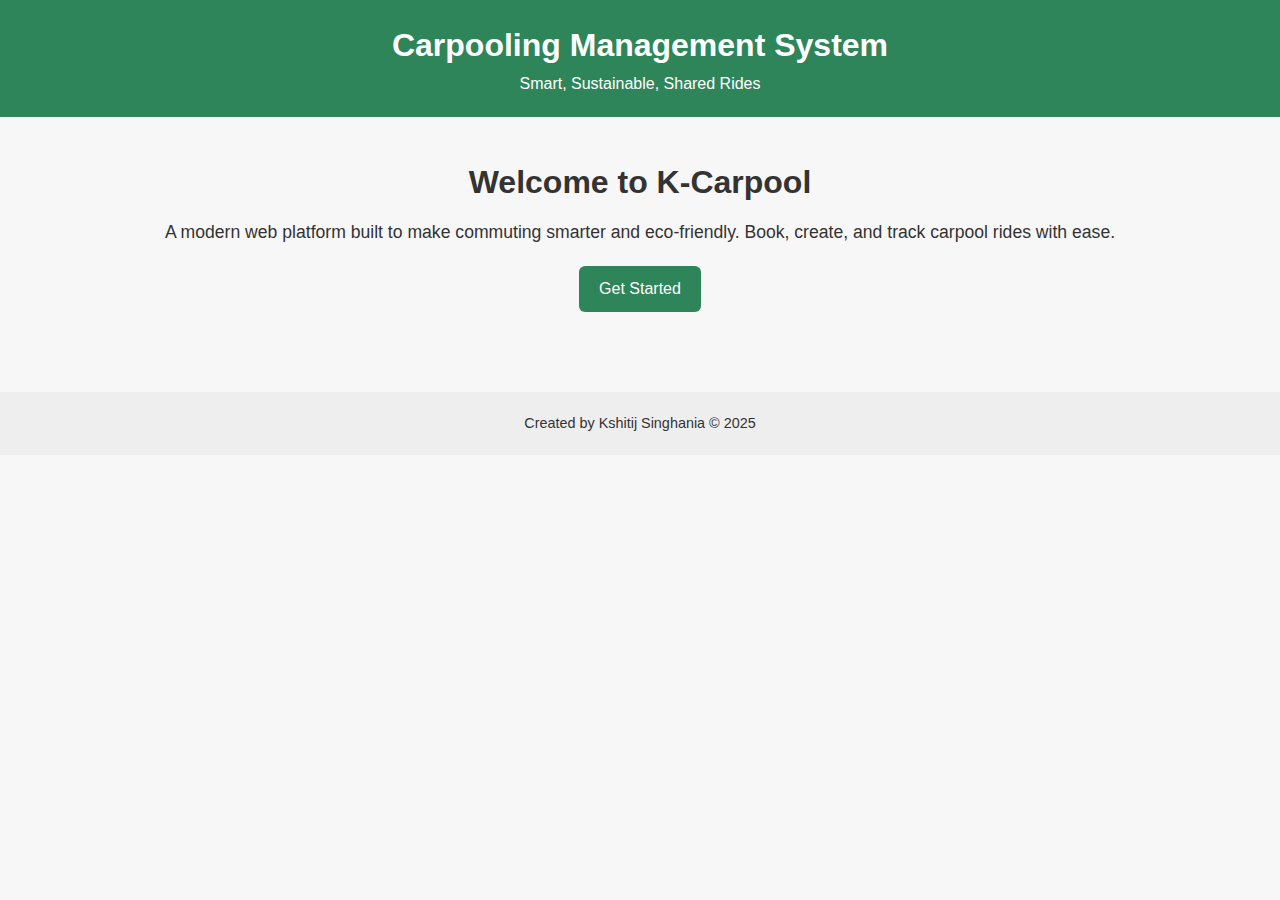
<file: index.html>
<!DOCTYPE html>
<html lang="en">
<head>
  <meta charset="UTF-8" />
  <meta name="viewport" content="width=device-width, initial-scale=1.0" />
  <title>Carpooling Management System</title>
  <link rel="stylesheet" href="style.css" />
</head>
<body>
  <header>
    <h1>Carpooling Management System</h1>
    <p>Smart, Sustainable, Shared Rides</p>
  </header>

  <main>
    <section class="intro">
      <h2>Welcome to K-Carpool</h2>
      <p>A modern web platform built to make commuting smarter and eco-friendly. Book, create, and track carpool rides with ease.</p>
      <a href="login.html" class="btn">Get Started</a>
    </section>
  </main>

  <footer>
    <p>Created by Kshitij Singhania © 2025</p>
  </footer>
</body>
</html>
</file>
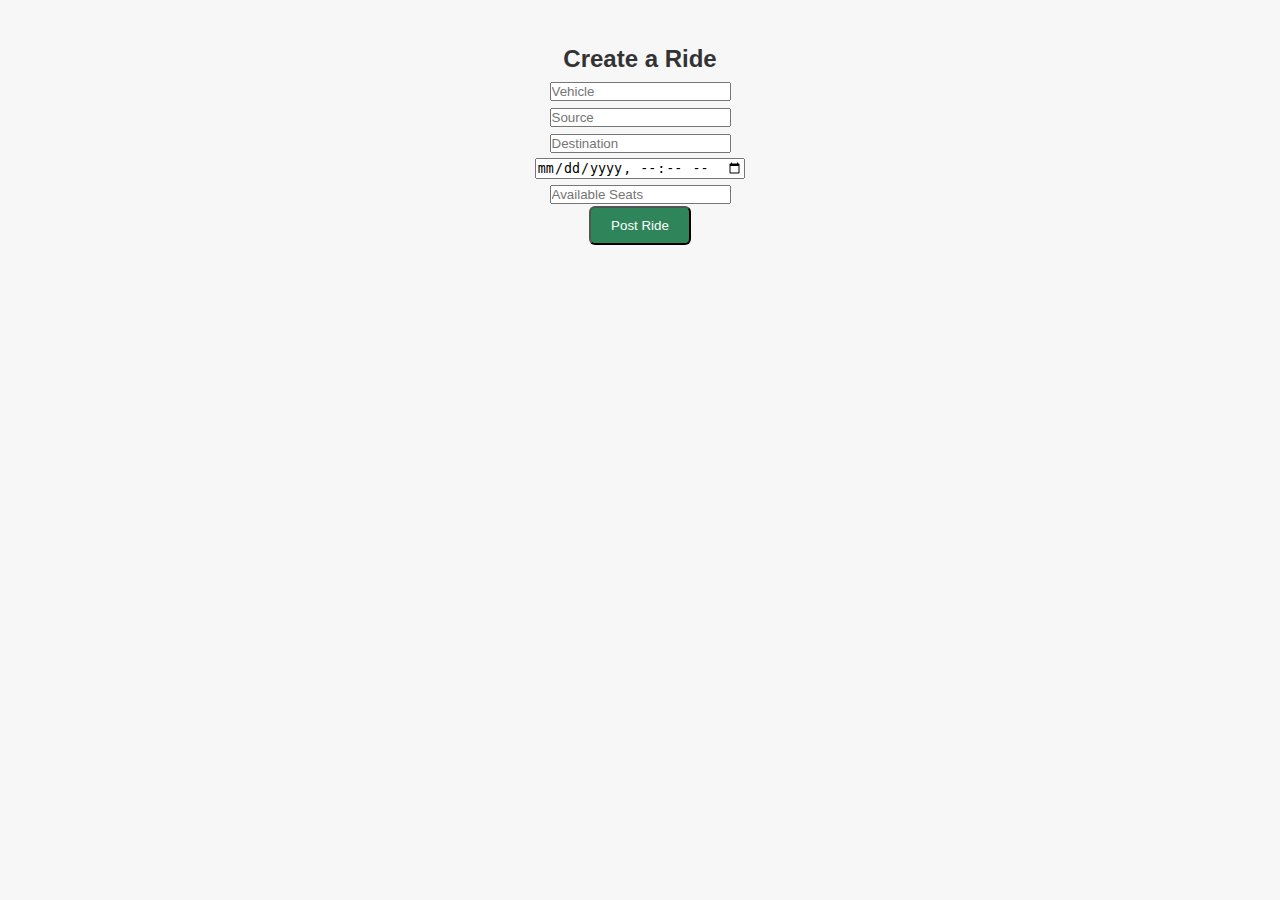
<file: create_ride.html>
<!DOCTYPE html>
<html lang="en">
<head>
  <meta charset="UTF-8" />
  <meta name="viewport" content="width=device-width, initial-scale=1.0" />
  <title>Create Ride</title>
  <link rel="stylesheet" href="style.css" />
</head>
<body>
  <main>
    <h2>Create a Ride</h2>
    <form>
      <input type="text" placeholder="Vehicle" required /><br />
      <input type="text" placeholder="Source" required /><br />
      <input type="text" placeholder="Destination" required /><br />
      <input type="datetime-local" required /><br />
      <input type="number" placeholder="Available Seats" required /><br />
      <button type="submit" class="btn">Post Ride</button>
    </form>
  </main>
</body>
</html>
</file>
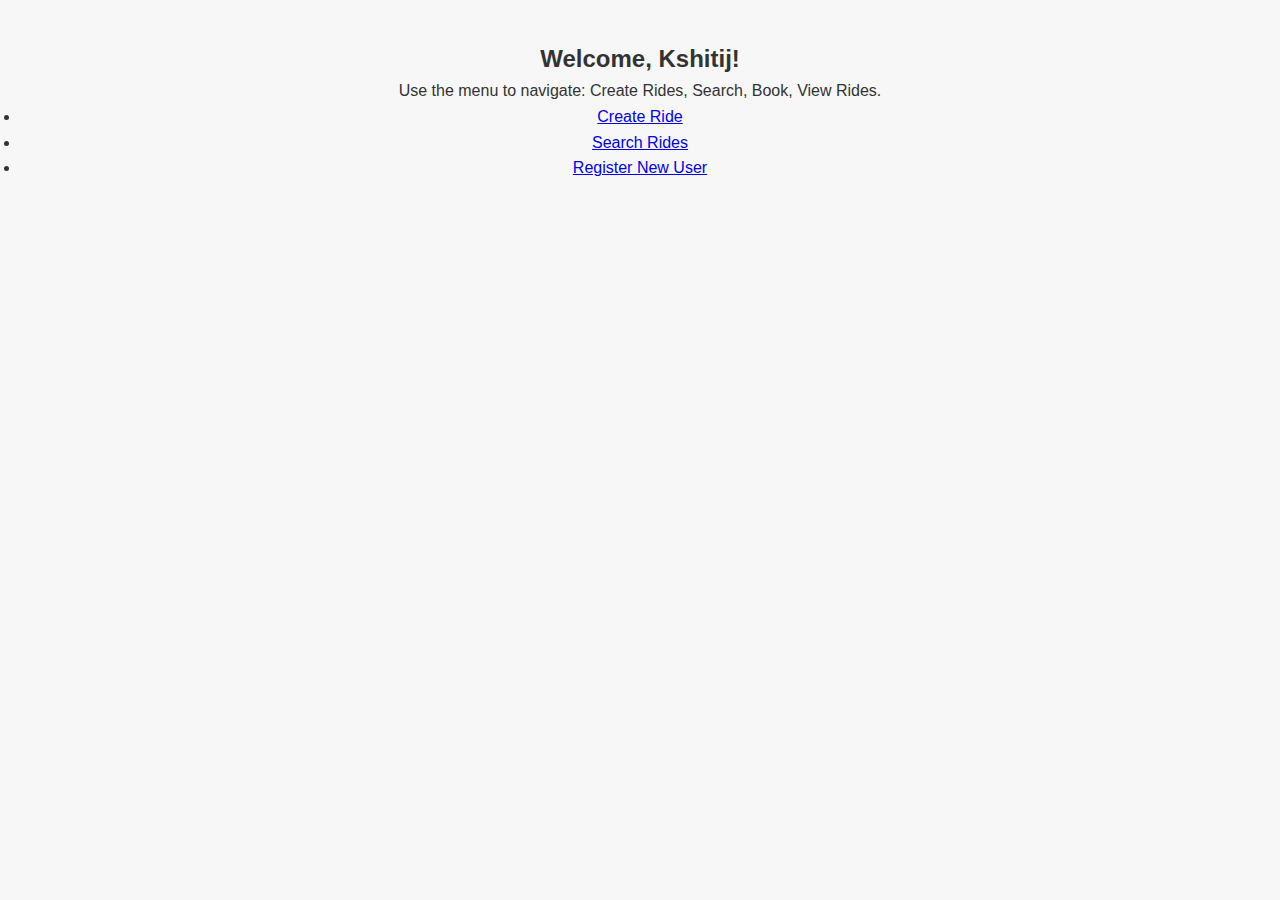
<file: dashboard.html>
<!DOCTYPE html>
<html lang="en">
<head>
  <meta charset="UTF-8" />
  <meta name="viewport" content="width=device-width, initial-scale=1.0" />
  <title>Dashboard - Carpooling</title>
  <link rel="stylesheet" href="style.css" />
</head>
<body>
  <main>
    <h2>Welcome, Kshitij!</h2>
    <p>Use the menu to navigate: Create Rides, Search, Book, View Rides.</p>
    <ul>
      <li><a href="create_ride.html">Create Ride</a></li>
      <li><a href="search_rides.html">Search Rides</a></li>
      <li><a href="register.html">Register New User</a></li>
    </ul>
  </main>
</body>
</html>
</file>
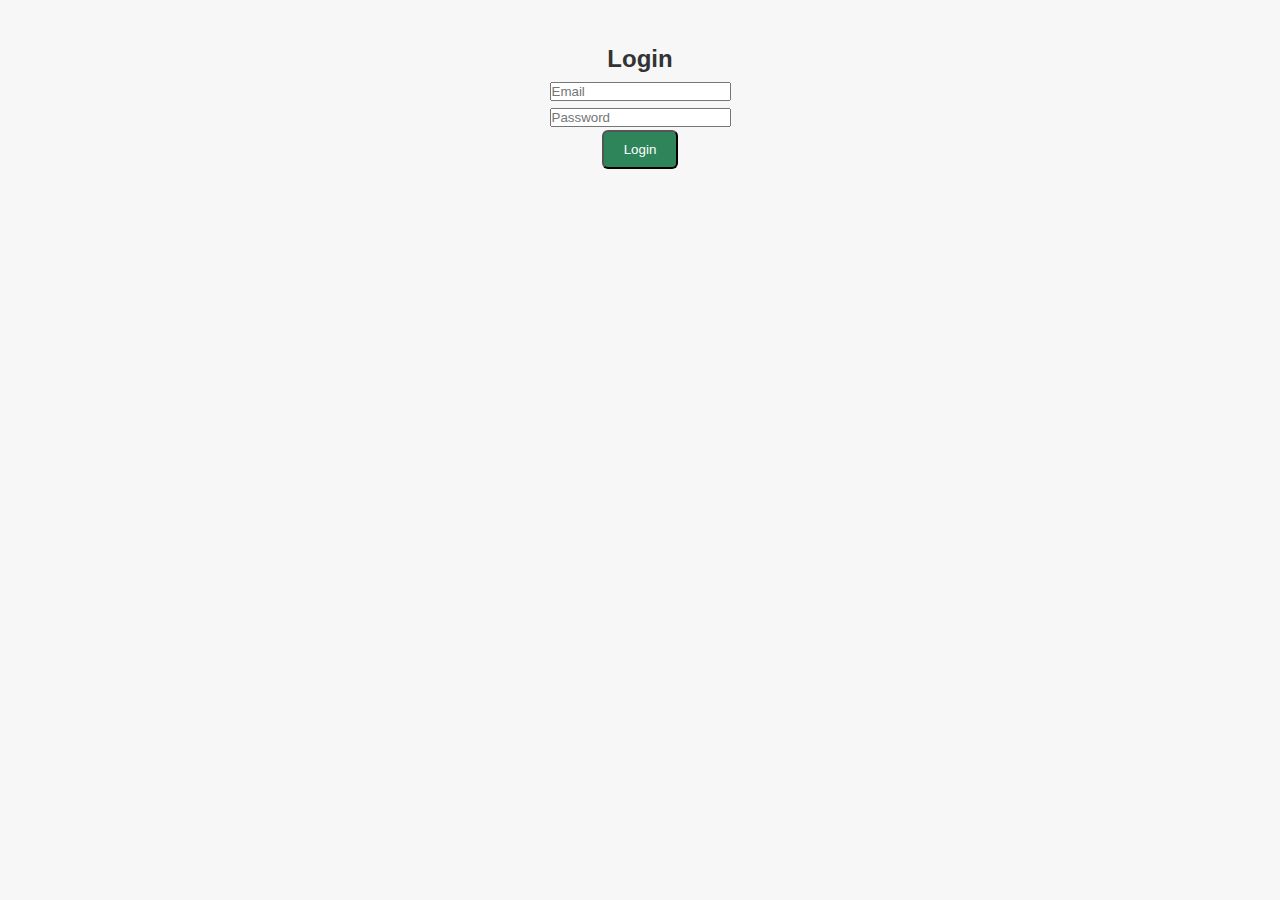
<file: login.html>
<!DOCTYPE html>
<html lang="en">
<head>
  <meta charset="UTF-8" />
  <meta name="viewport" content="width=device-width, initial-scale=1.0" />
  <title>Login - Carpooling</title>
  <link rel="stylesheet" href="style.css" />
</head>
<body>
  <main>
    <h2>Login</h2>
    <form>
      <input type="email" placeholder="Email" required /><br />
      <input type="password" placeholder="Password" required /><br />
      <button type="submit" class="btn">Login</button>
    </form>
  </main>
</body>
</html>
</file>
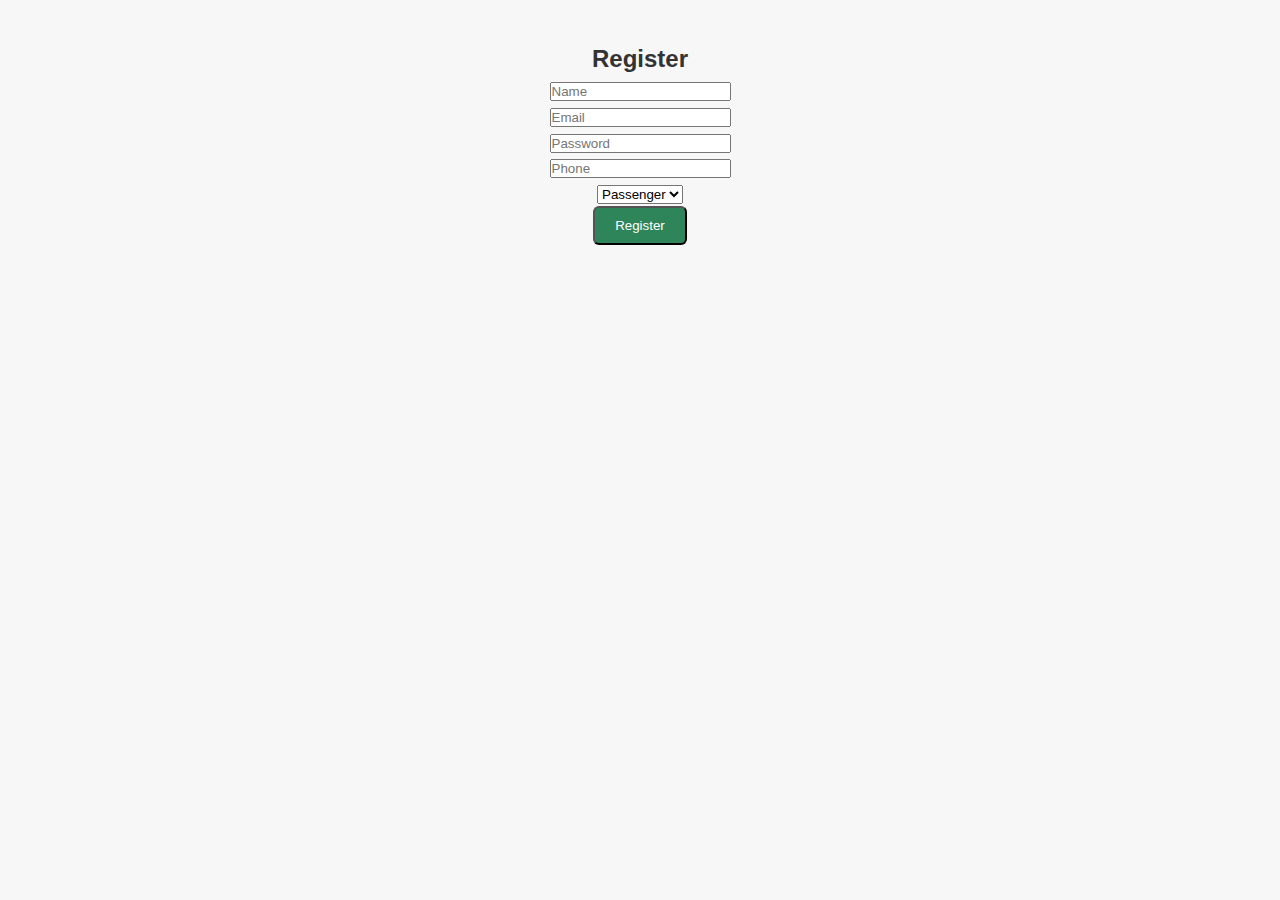
<file: register.html>
<!DOCTYPE html>
<html lang="en">
<head>
  <meta charset="UTF-8" />
  <meta name="viewport" content="width=device-width, initial-scale=1.0" />
  <title>Register - Carpooling</title>
  <link rel="stylesheet" href="style.css" />
</head>
<body>
  <main>
    <h2>Register</h2>
    <form>
      <input type="text" placeholder="Name" required /><br />
      <input type="email" placeholder="Email" required /><br />
      <input type="password" placeholder="Password" required /><br />
      <input type="tel" placeholder="Phone" /><br />
      <select>
        <option>Passenger</option>
        <option>Driver</option>
      </select><br />
      <button type="submit" class="btn">Register</button>
    </form>
  </main>
</body>
</html>
</file>
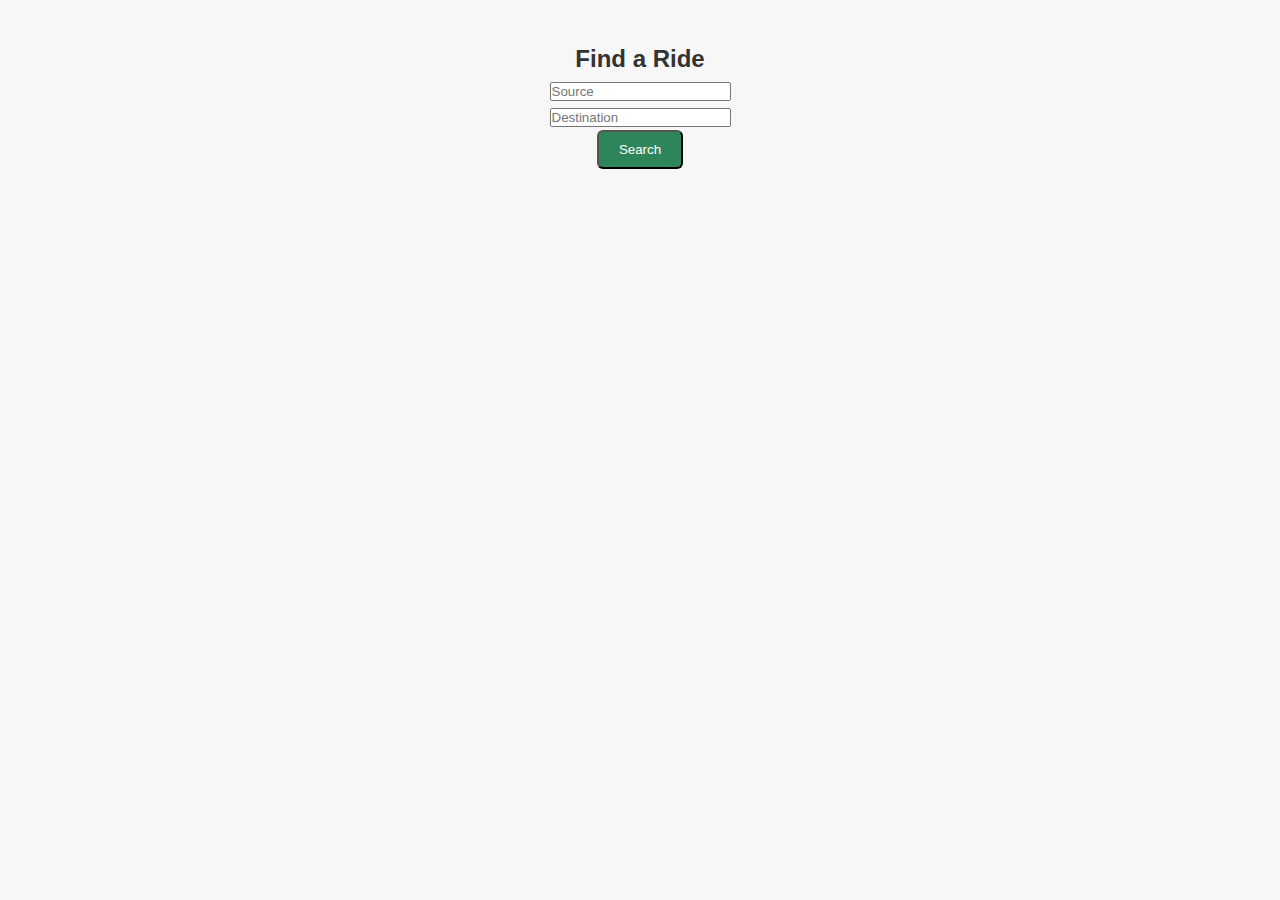
<file: search_rides.html>
<!DOCTYPE html>
<html lang="en">
<head>
  <meta charset="UTF-8" />
  <meta name="viewport" content="width=device-width, initial-scale=1.0" />
  <title>Search Rides</title>
  <link rel="stylesheet" href="style.css" />
</head>
<body>
  <main>
    <h2>Find a Ride</h2>
    <form>
      <input type="text" placeholder="Source" required /><br />
      <input type="text" placeholder="Destination" required /><br />
      <button type="submit" class="btn">Search</button>
    </form>
    <div id="results"></div>
  </main>
</body>
</html>
</file>
<file: style.css>
* {
  margin: 0;
  padding: 0;
  box-sizing: border-box;
}
body {
  font-family: 'Segoe UI', sans-serif;
  line-height: 1.6;
  background-color: #f7f7f7;
  color: #333;
}
header {
  background-color: #2f855a;
  color: white;
  padding: 20px;
  text-align: center;
}
main {
  padding: 40px 20px;
  text-align: center;
}
.intro h2 {
  font-size: 2rem;
  margin-bottom: 10px;
}
.intro p {
  font-size: 1.1rem;
  margin-bottom: 20px;
}
.btn {
  display: inline-block;
  background-color: #2f855a;
  color: white;
  padding: 10px 20px;
  text-decoration: none;
  border-radius: 6px;
}
.btn:hover {
  background-color: #276749;
}
footer {
  text-align: center;
  padding: 20px;
  background-color: #eee;
  margin-top: 40px;
  font-size: 0.9rem;
}
</file>
